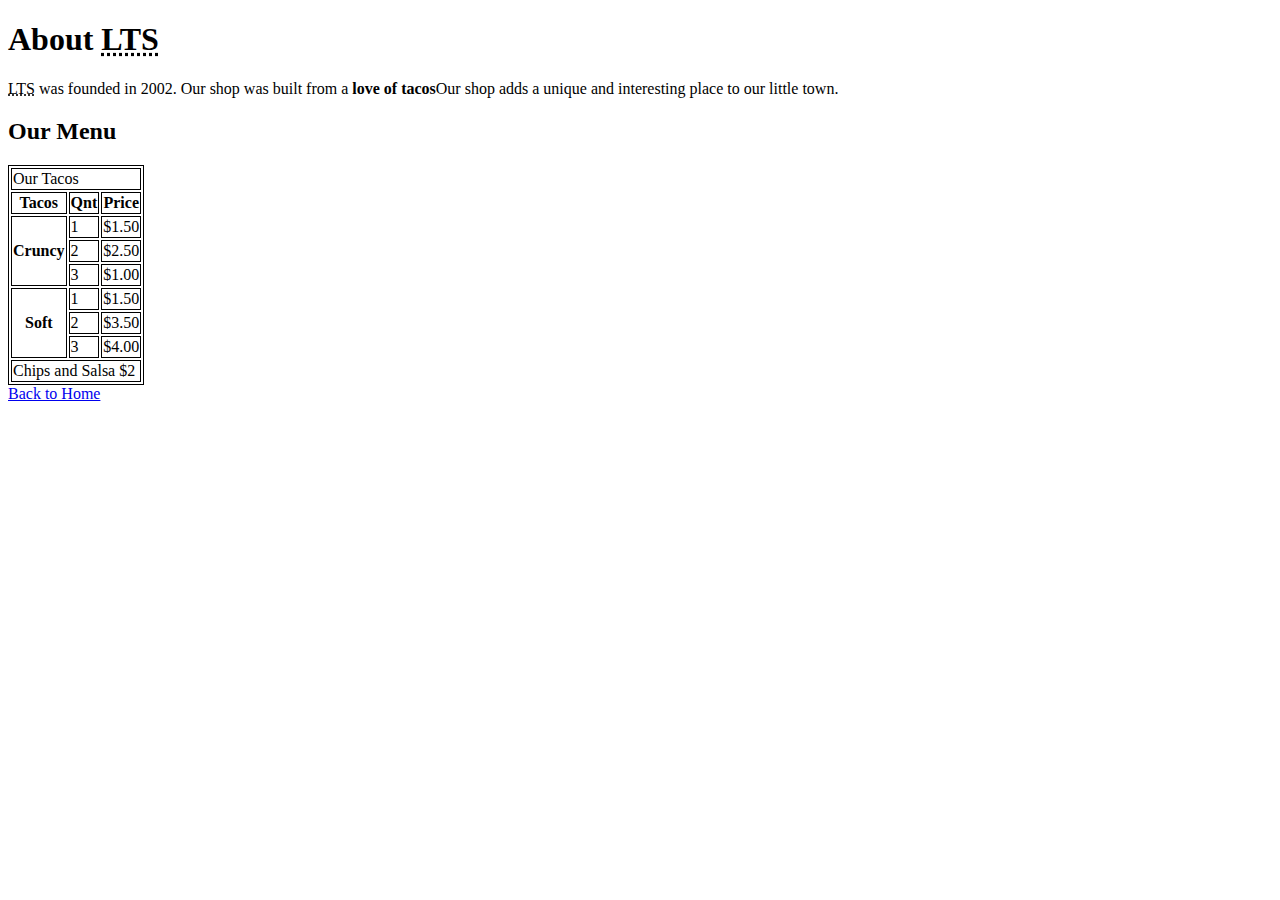
<file: about.html>
<!DOCTYPE html>
<html lang="en">
<head>
    <meta charset="UTF-8">
    <meta name="viewport" content="width=device-width, initial-scale=1.0">
    <link rel="stylesheet" href="style.css">
    <title>About</title>
</head>
<body>
    <h1>About <abbr title="Little Tacos Store">LTS</abbr></h1>
    <p><abbr title="Little Tacos Store">LTS</abbr> was founded in 2002. Our shop was built from a <strong>love of tacos</strong>Our shop adds a unique and interesting place to our little town.</p>
    <h2>Our Menu</h2>
    <table>
        <tr>
            <td colspan="3">Our Tacos</td>
        </tr>
        <tr>
            <th>Tacos</th>
            <th>Qnt</th>
            <th>Price</th>
        </tr>
        <tr>
            <th rowspan="3">Cruncy</th>
            <td>1</td>
            <td>$1.50</td>
        </tr>
        <tr>
            <td>2</td>
            <td>$2.50</td>
        </tr>
        <tr>
            <td>3</td>
            <td>$1.00</td>
        </tr>
        <tr>
            <th rowspan="3">Soft</th>
            <td>1</td>
            <td>$1.50</td>
        </tr>
        <tr>
            <td>2</td>
            <td>$3.50</td>
        </tr>
        <tr>
            <td>3</td>
            <td>$4.00</td>
        </tr>
        <tr>
            <td colspan="3">Chips and Salsa $2</td>
        </tr>
    </table>
    <a href="/shop">Back to Home</a>
</body>
</html>
</file>
<file: style.css>
table,tr,th,td{
    border: solid 1px black;
}
</file>
